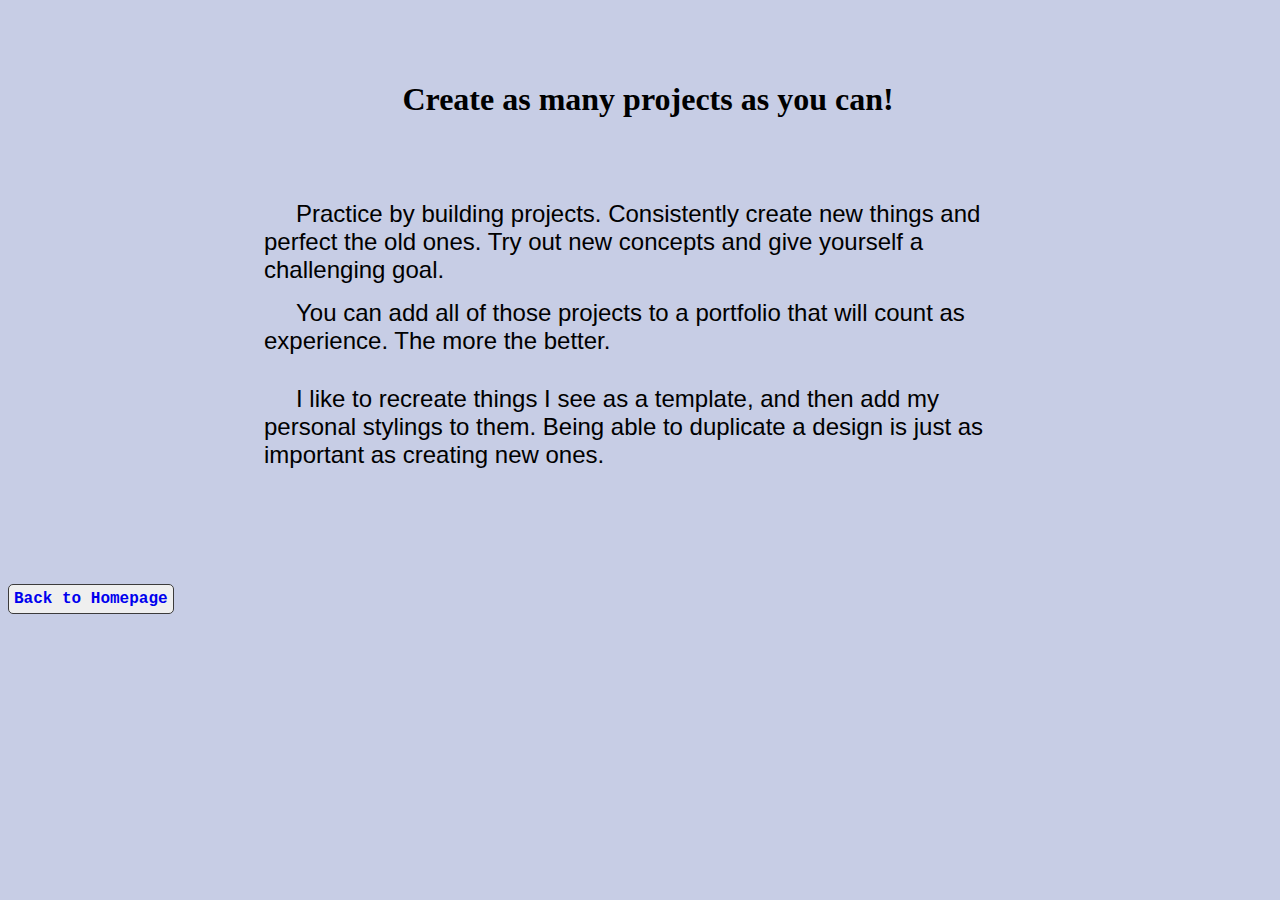
<file: blog_links/create.html>
<!DOCTYPE html>
<html lang="en">
    <head>
        <meta charset="utf-8">
        <meta content="width=device-width, initial-scale=1, maximum-scale=1" name="viewport">
        <link rel="stylesheet" href= "create.css">
        <title>Create</title>
            <h1>Create as many projects as you can!</h1>
        
    </head>
    <body>
        <p>Practice by building projects. 
            Consistently create new things and perfect the old ones. 
            Try out new concepts and give yourself a challenging goal.</p> 

        <p> You can add all of those projects to a portfolio that will count as experience.
            The more the better.<p> 

        <p>I like to recreate things I see as a template, 
            and then add my personal stylings to them. 
            Being able to duplicate a design is just as important as creating new ones. </p> 
    <button><a href="../index.html">Back to Homepage</a></button>

    </body>
</html>
</file>
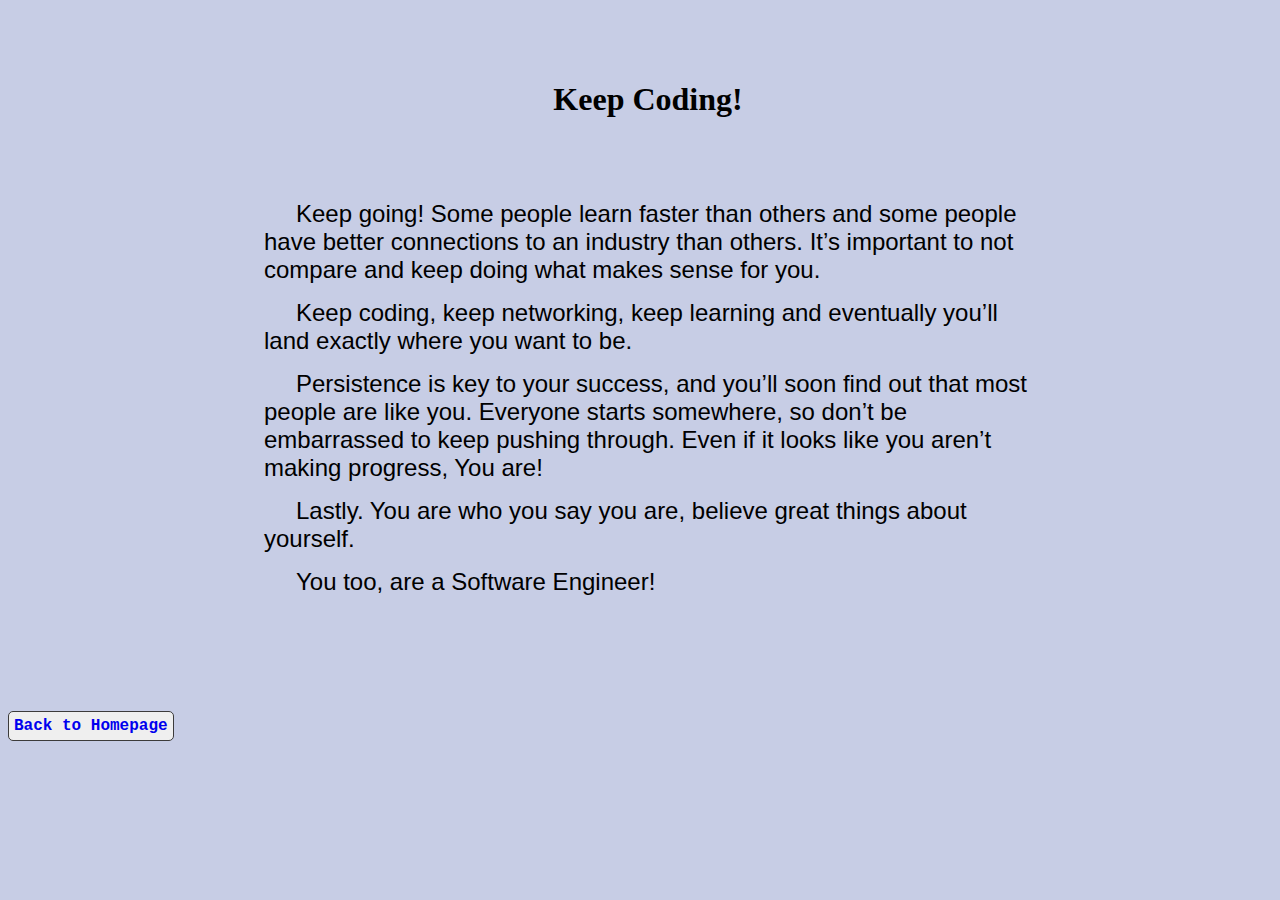
<file: blog_links/persist.html>
<!DOCTYPE html>
<html lang="en">
    <head>
        <meta charset="utf-8">
        <meta content="width=device-width, initial-scale=1, maximum-scale=1" name="viewport">
        <link rel="stylesheet" href="persist.css">
        <title>Persist</title>
            <h1>Keep Coding!</h1>
        
    </head>
    <body>
        <p>Keep going! Some people learn faster than others and some people have better connections to an industry than others. 
            It’s important to not compare and keep doing what makes sense for you.</p> 

        <p> Keep coding, keep networking, keep learning and eventually you’ll land exactly where you want to be.</p> 

        <p>Persistence is key to your success, and you’ll soon find out that most people are like you. 
            Everyone starts somewhere, so don’t be embarrassed to keep pushing through. 
            Even if it looks like you aren’t making progress,
            You are!</p> 

        <p>Lastly. You are who you say you are, 
            believe great things about yourself. </p> 

        <p>You too, are a Software Engineer!</p> 
    <button><a href="../index.html">Back to Homepage</a></button>

    </body>
</html>
</file>
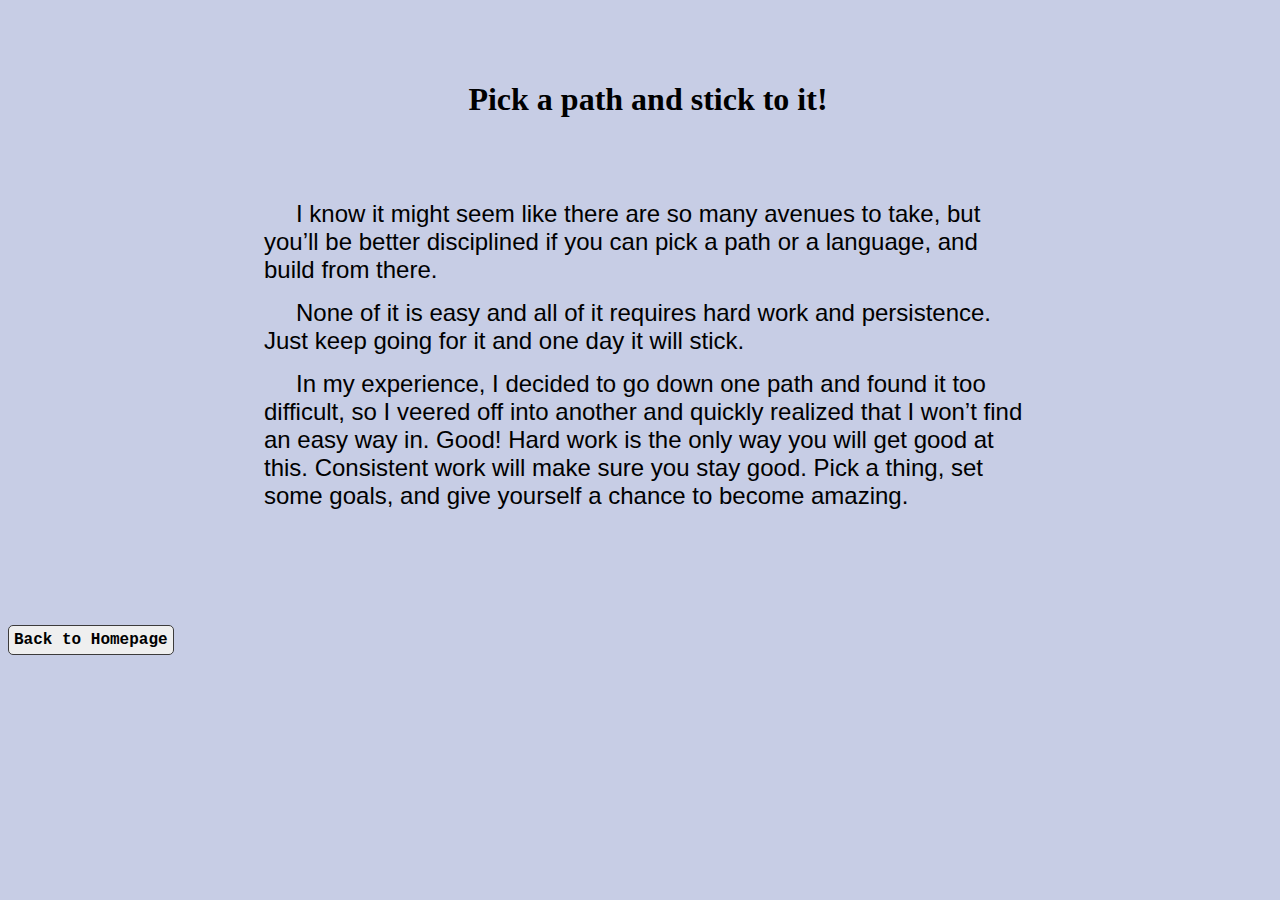
<file: blog_links/pick.html>
<!DOCTYPE html>
<html lang="en">
    <head>
        <meta charset="utf-8">
        <meta content="width=device-width, initial-scale=1, maximum-scale=1" name="viewport">
        <link rel="stylesheet" href="pick.css">
        <title>Pick Something</title>
        <h1>Pick a path and stick to it!</h1>
    </head>
    <body>
        <p>I know it might seem like there are so many avenues to take,
            but you’ll be better disciplined if you can pick a path or a 
            language, and build from there.</p> 

        <p>None of it is easy and all of it requires hard work and persistence. 
            Just keep going for it and one day it will stick. </p> 
        
        <p>In my experience, I decided to go down one path and found it too difficult, 
            so I veered off into another and quickly realized that I won’t find an easy way in.
            Good! Hard work is the only way you will get good at this. Consistent work will make sure you stay good. 
            Pick a thing, set some goals, and give yourself a chance to become amazing.</p> 
            <a href="../index.html"><button>Back to Homepage</button></a>

    </body>
</html>
</file>
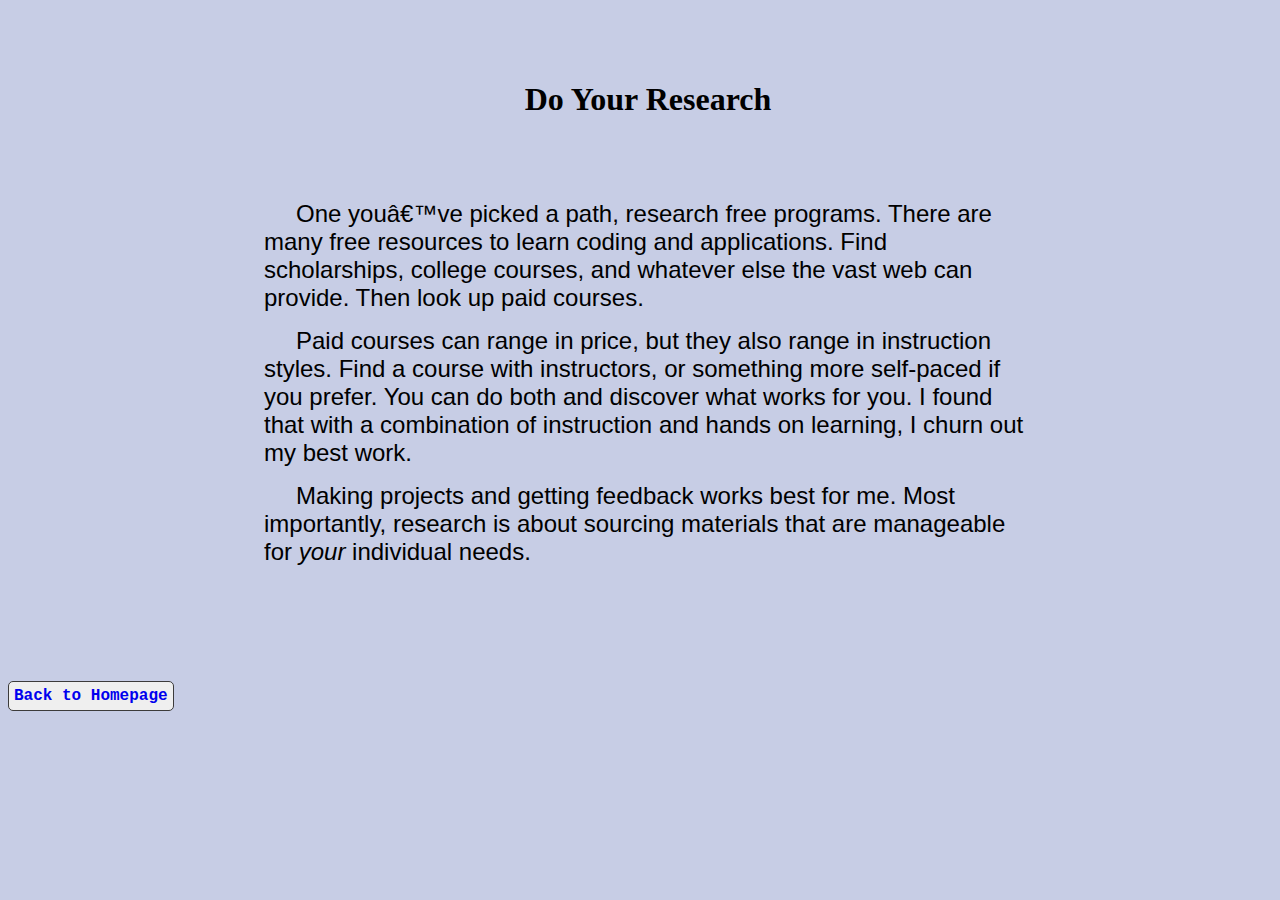
<file: blog_links/research.html>
<!DOCTYPE html>
<html lang="en">
    <head>
        <meta charset="utf=8">
        <meta content="width=device-width, initial-scale=1, maximum-scale=1" name="viewport">
        <link rel="stylesheet" href="research.css">
        <title>Research</title>
        <h1>Do Your Research</h1>
    </head>
    <body>
        <p>One you’ve picked a path, research free programs. 
            There are many free resources to learn coding and applications. 
            Find scholarships, college courses, and whatever else the vast web can provide. 
            Then look up paid courses. </p> 

        <p>Paid courses can range in price, 
            but they also range in instruction styles. 
            Find a course with instructors,
            or something more self-paced if you prefer.
            You can do both and discover what works for you. 
            I found that with a combination of instruction and hands on learning, 
            I churn out my best work.</p>

            <p>Making projects and getting feedback works best for me. 
            Most importantly, research is about sourcing materials that are manageable for <em>your</em> individual needs.</p> 
    <button><a href="../index.html">Back to Homepage</a></button>
        </body>
</html>
</file>
<file: blog_links/create.css>
@import url("../imported_css/page_links.css");
</file>
<file: blog_links/persist.css>
@import url("../imported_css/page_links.css");
</file>
<file: blog_links/pick.css>
@import url("../imported_css/page_links.css");
</file>
<file: blog_links/research.css>
@import url("../imported_css/page_links.css");
</file>
